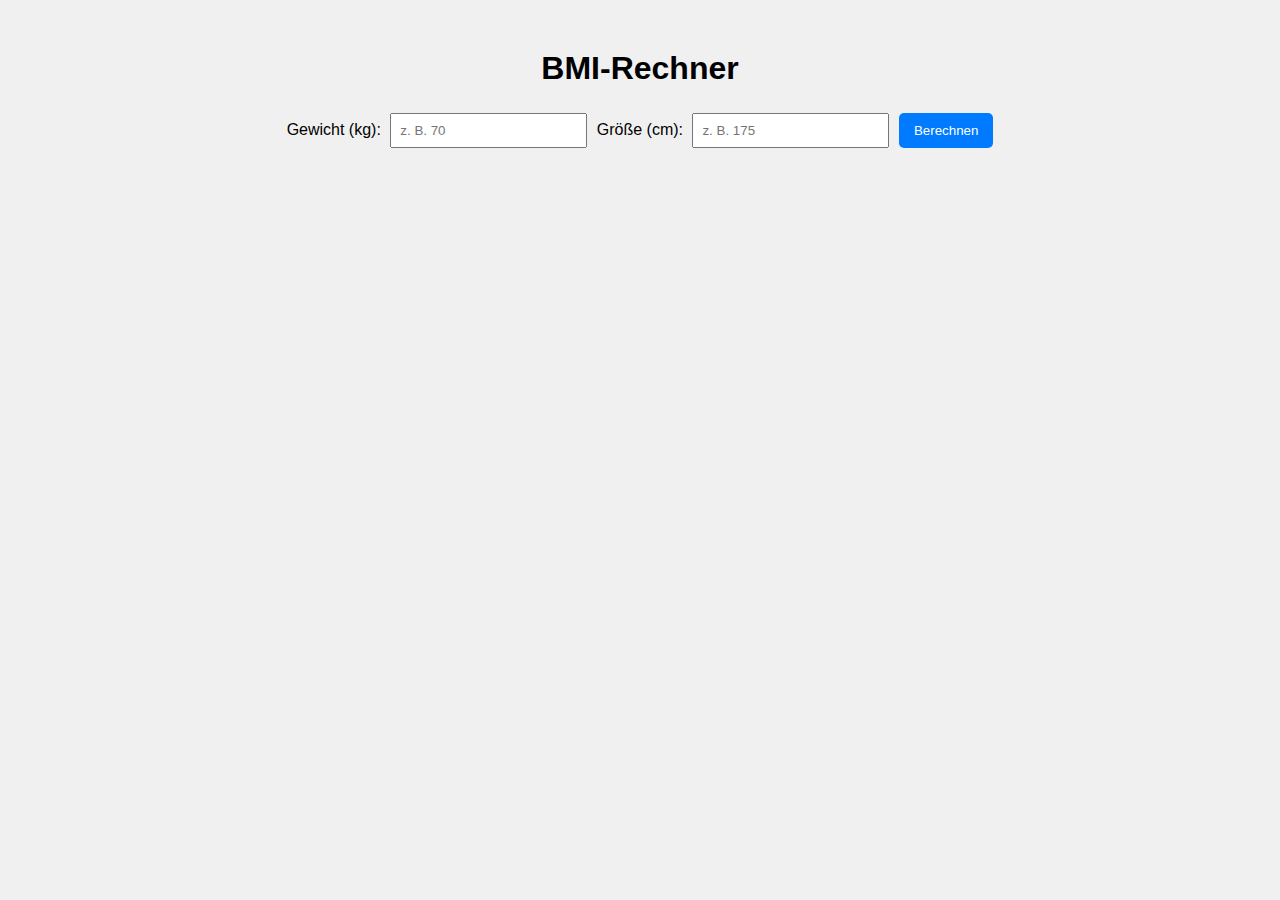
<file: index.html>
<!DOCTYPE html>
<html lang="de">
<head>
  <meta charset="UTF-8">
  <meta name="viewport" content="width=device-width, initial-scale=1.0">
  <title>BMI-Rechner</title>
  <link rel="stylesheet" href="style.css">
</head>
<body>
  <div class="container">
    <h1>BMI-Rechner</h1>

    <label for="weight">Gewicht (kg):</label>
    <input type="number" id="weight" placeholder="z. B. 70">

    <label for="height">Größe (cm):</label>
    <input type="number" id="height" placeholder="z. B. 175">

    <button onclick="calculateBMI()">Berechnen</button>

    <p id="result"></p>
  </div>

  <script src="script.js"></script>
</body>
</html>
</file>
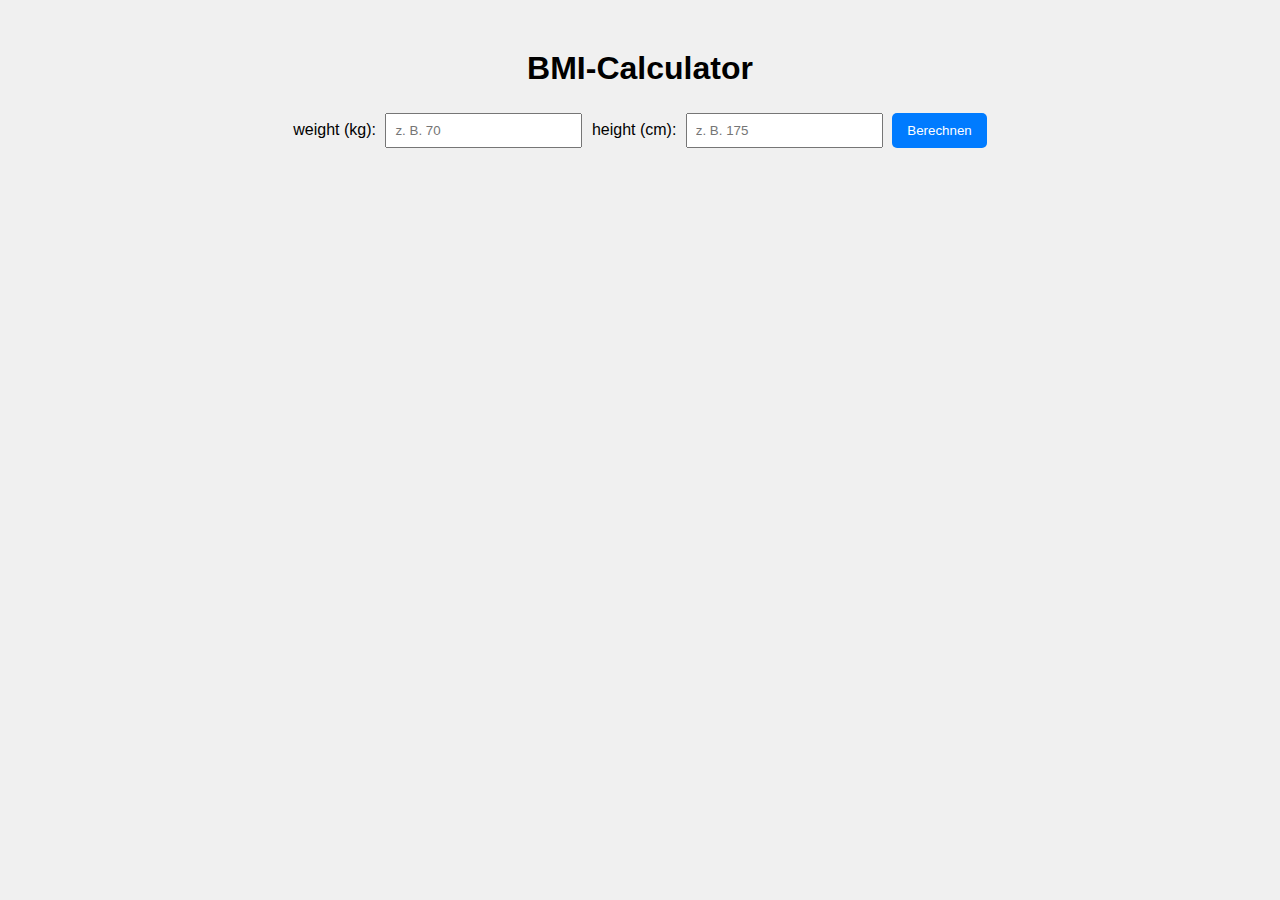
<file: index_ En.html>
<!DOCTYPE html>
<html lang="de">
<head>
  <meta charset="UTF-8">
  <meta name="viewport" content="width=device-width, initial-scale=1.0">
  <title>BMI-Rechner</title>
  <link rel="stylesheet" href="style.css">
</head>
<body>
  <div class="container">
    <h1>BMI-Calculator</h1>

    <label for="weight">weight (kg):</label>
    <input type="number" id="weight" placeholder="z. B. 70">

    <label for="height">height (cm):</label>
    <input type="number" id="height" placeholder="z. B. 175">

    <button onclick="calculateBMI()">Berechnen</button>

    <p id="result"></p>
  </div>

  <script src="script.js"></script>
</body>
</html>
</file>
<file: style.css>
body {
  font-family: Arial, sans-serif;
  text-align: center;
  margin-top: 50px;
  background-color: #f0f0f0;
}

input {
  margin: 5px;
  padding: 8px;
}

button {
  padding: 10px 15px;
  background-color: #007BFF;
  color: white;
  border: none;
  border-radius: 5px;
  cursor: pointer;
}

button:hover {
  background-color: #0056b3;
}
</file>
